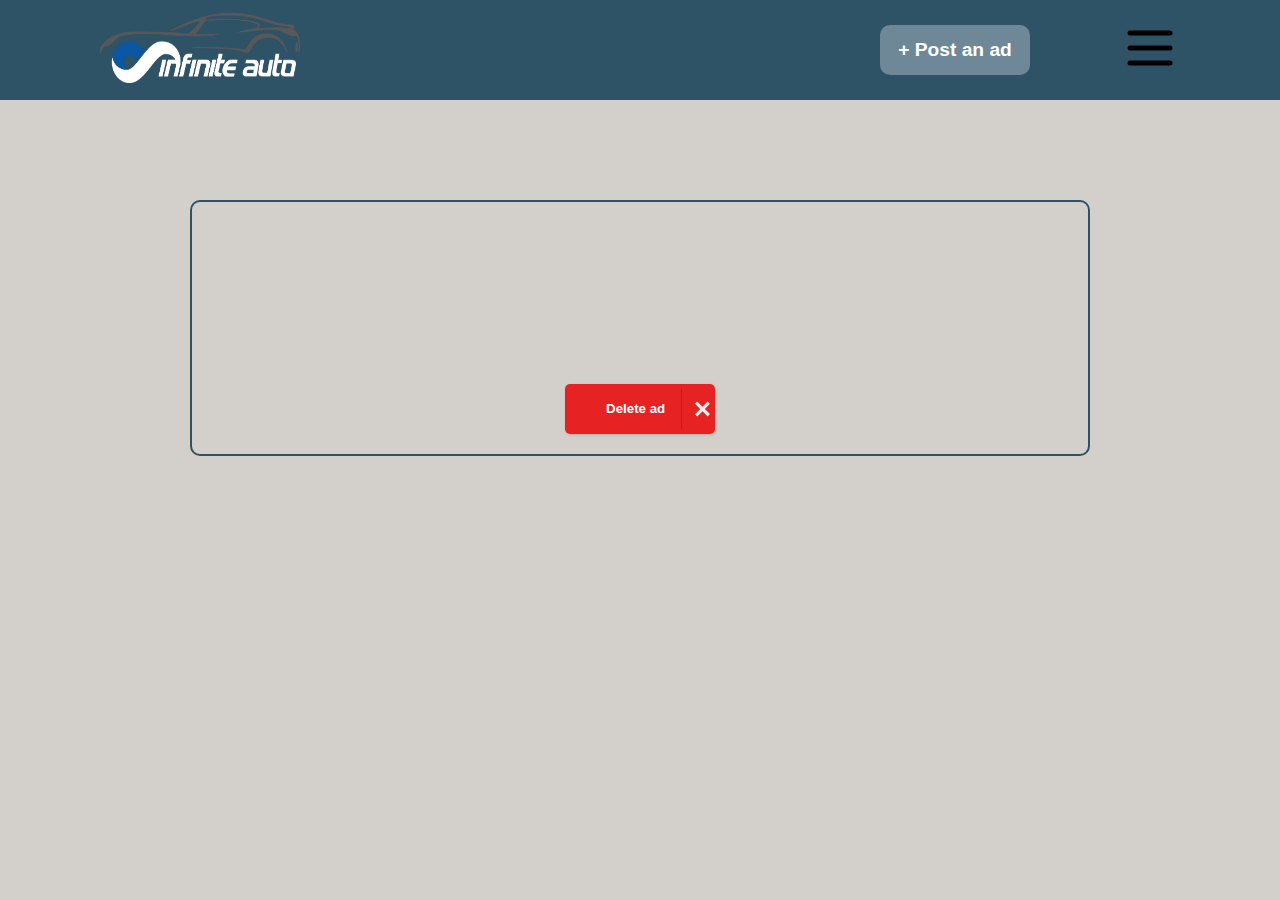
<file: about-car.html>
<!DOCTYPE html>
<html lang="en">
  <head>
    <meta charset="UTF-8" />
    <meta name="viewport" content="width=device-width, initial-scale=1.0" />
    <link rel="stylesheet" href="styles.css" />
    <title>Document</title>
  </head>
  <body>
    <header>
      <div class="logo">
        <img src="Car-Logo-PNG-Photo.png" />
      </div>
      <div class="button-container">
        <div id="add-new-car-wrapper" class="add-new-car-wrapper">
          <button id="post-ad-btn" class="post-ad-btn">+ Post an ad</button>
        </div>
        <div id="burger-button" class="burger-button">
          <svg
            width="60px"
            height="60px"
            viewBox="0 0 24 24"
            fill="none"
            xmlns="http://www.w3.org/2000/svg"
          >
            <path
              d="M4 18L20 18"
              stroke="#000000"
              stroke-width="2"
              stroke-linecap="round"
            />
            <path
              d="M4 12L20 12"
              stroke="#000000"
              stroke-width="2"
              stroke-linecap="round"
            />
            <path
              d="M4 6L20 6"
              stroke="#000000"
              stroke-width="2"
              stroke-linecap="round"
            />
          </svg>
        </div>
      </div>
    </header>

    <div id="navbar" class="navbar">
      <nav>
        <ul>
          <li>
            <a href="./index.html">Home page</a>
          </li>
          <li>
            <a href="#">About Us</a>
          </li>
          <li>
            <a href="#">Contacts</a>
          </li>
        </ul>
      </nav>
    </div>

    <div id="car-details-wrapper" class="car-details-wrapper">
      <div class="title">
        <h2 class="car_brand" id="car-brand"></h2>
        <h3 class="car_model" id="car-model"></h3>
      </div>
      <h3 class="price" id="price"></h3>
      <img class="car_image" id="car-image" />
      <h4 class="first_registration_date" id="first-registration-date"></h4>
      <h4 class="body_type" id="body-type"></h4>
      <h4 class="fuel_type" id="fuel-type"></h4>
      <h4 class="gearbox" id="gearbox"></h4>
      <h4 class="engine_capacity" id="engine-capacity"></h4>
      <h4 class="power_kw" id="power-kw"></h4>
      <h4 class="color" id="color"></h4>
      <h4 class="comment" id="comment"></h4>
      <h4 class="contact_number" id="contact-number"></h4>
      <h4 class="country" id="country"></h4>
      <h4 class="city" id="city"></h4>
      <a class="ad_link" id="ad-link"></a>
      <button class="delete-btn" id="delete-btn">
        <span class="text">Delete ad</span
        ><span class="icon"
          ><svg
            xmlns="http://www.w3.org/2000/svg"
            width="24"
            height="24"
            viewBox="0 0 24 24"
          >
            <path
              d="M24 20.188l-8.315-8.209 8.2-8.282-3.697-3.697-8.212 8.318-8.31-8.203-3.666 3.666 8.321 8.24-8.206 8.313 3.666 3.666 8.237-8.318 8.285 8.203z"
            ></path></svg
        ></span>
      </button>
    </div>

    <div id="delete_message" class="delete_message"></div>

    <script src="./aboutCar.js"></script>
  </body>
</html>
</file>
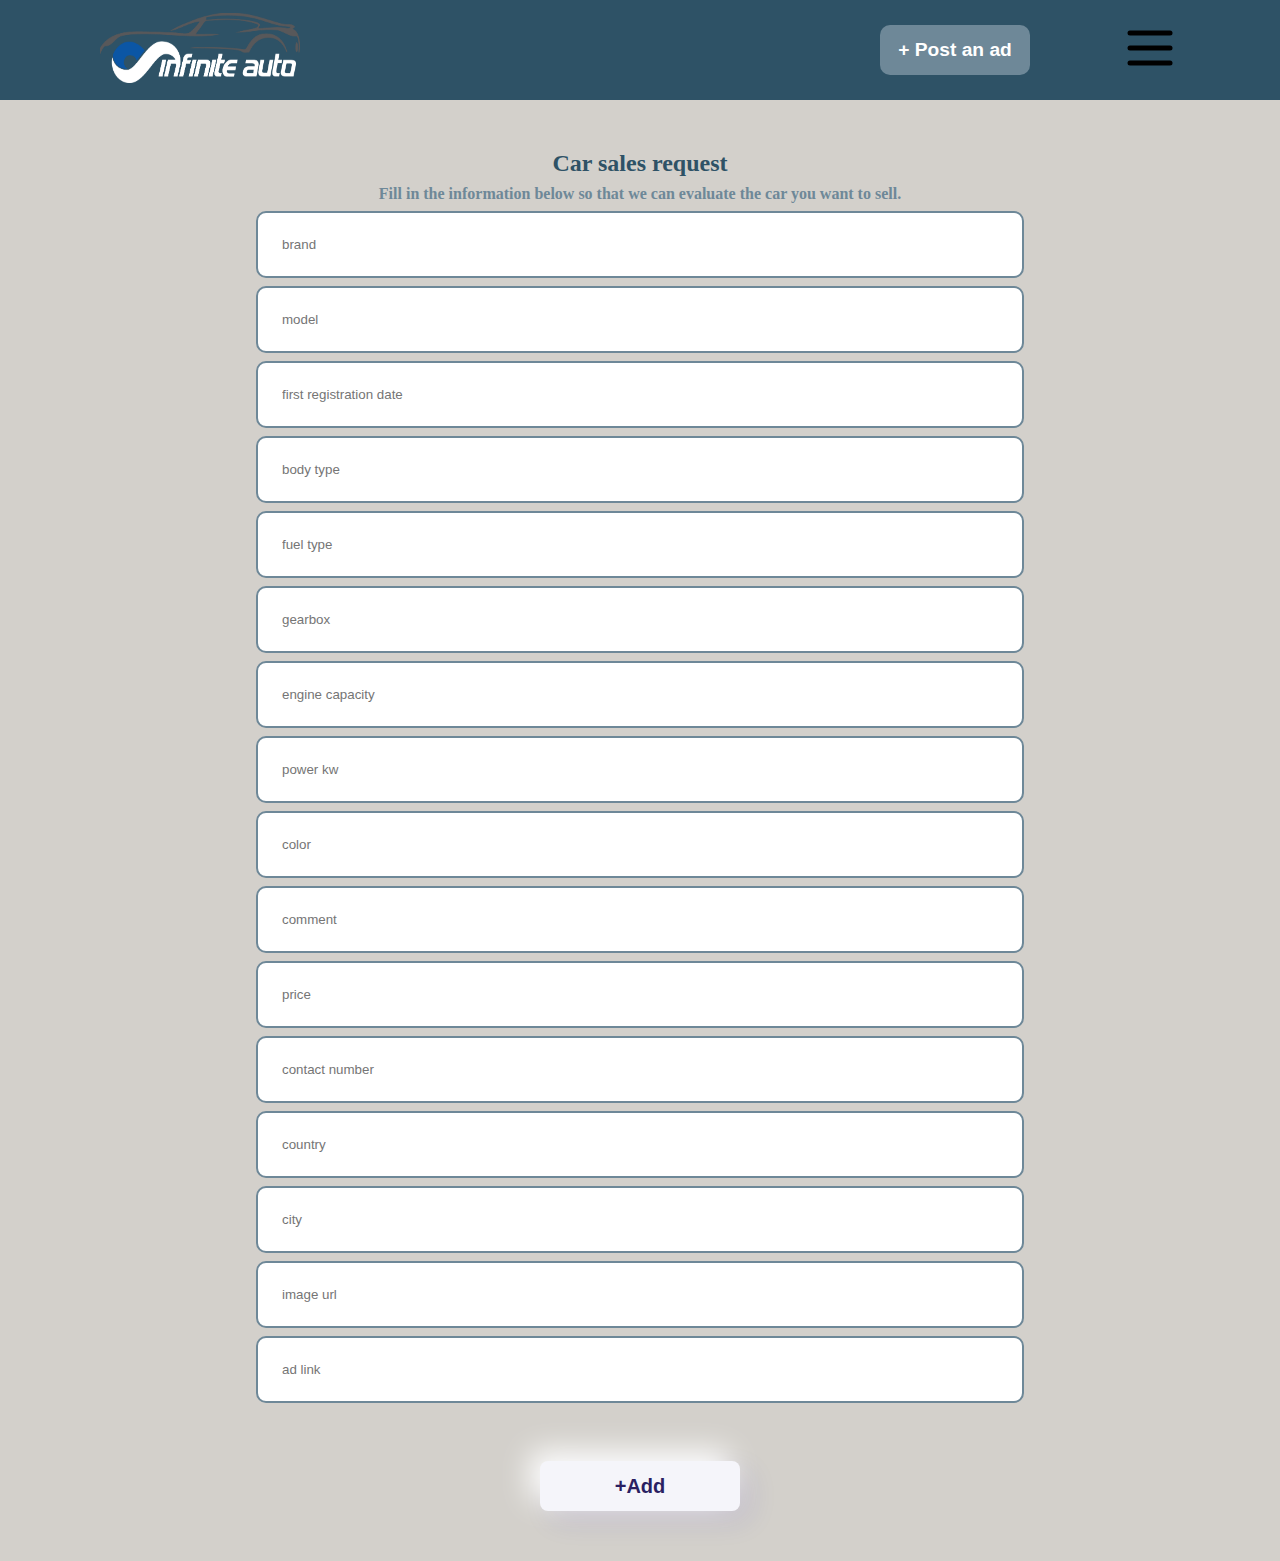
<file: add-car.html>
<!DOCTYPE html>
<html lang="en">
  <head>
    <meta charset="UTF-8" />
    <meta name="viewport" content="width=device-width, initial-scale=1.0" />
    <link rel="stylesheet" href="styles.css" />
    <title>Document</title>
  </head>
  <body>
    <header>
      <div class="logo">
        <img src="Car-Logo-PNG-Photo.png" />
      </div>
      <div class="button-container">
        <div id="add-new-car-wrapper" class="add-new-car-wrapper">
          <button id="post-ad-btn" class="post-ad-btn">+ Post an ad</button>
        </div>
        <div id="burger-button" class="burger-button">
          <svg
            width="60px"
            height="60px"
            viewBox="0 0 24 24"
            fill="none"
            xmlns="http://www.w3.org/2000/svg"
          >
            <path
              d="M4 18L20 18"
              stroke="#000000"
              stroke-width="2"
              stroke-linecap="round"
            />
            <path
              d="M4 12L20 12"
              stroke="#000000"
              stroke-width="2"
              stroke-linecap="round"
            />
            <path
              d="M4 6L20 6"
              stroke="#000000"
              stroke-width="2"
              stroke-linecap="round"
            />
          </svg>
        </div>
      </div>
    </header>
    <div id="navbar" class="navbar">
      <nav>
        <ul>
          <li>
            <a href="./index.html">Home page</a>
          </li>
          <li>
            <a href="#">About Us</a>
          </li>
          <li>
            <a href="#">Contacts</a>
          </li>
        </ul>
      </nav>
    </div>

    <div id="form" class="form">
      <h2>Car sales request</h2>
      <h4>
        Fill in the information below so that we can evaluate the car you want
        to sell.
      </h4>
      <input placeholder="brand" id="brand" />
      <input placeholder="model" id="model" />
      <input
        placeholder="first registration date"
        id="first_registration_date"
      />
      <input placeholder="body type" id="body_type" />
      <input placeholder="fuel type" id="fuel_type" />
      <input placeholder="gearbox" id="gearbox" />
      <input placeholder="engine capacity" id="engine_capacity" />
      <input placeholder="power kw" id="power_kw" />
      <input placeholder="color" id="color" />
      <input placeholder="comment" id="comment" />
      <input placeholder="price" id="price" />
      <input placeholder="contact number" id="contact_number" />
      <input placeholder="country" id="country" />
      <input placeholder="city" id="city" />
      <input placeholder="image url" id="image_url" />
      <input placeholder="ad link" id="ad_link" />
      <button class="add-button" id="add-button">+Add</button>
    </div>

    <div id="success_message" class="success_message"></div>

    <script src="./addCar.js"></script>
  </body>
</html>
</file>
<file: styles.css>
body {
  margin: 0;
  background-color: rgb(211, 208, 203);
  margin-bottom: 50px;
}
header {
  background-color: rgb(46, 82, 102);
  height: 100px;
  width: 100%;
  display: flex;
  justify-content: space-between;
  align-items: center;

  & .logo img {
    width: 200px;
    height: 70px;
    padding-left: 100px;
  }

  & .button-container {
    padding-right: 100px;
    display: flex;
    justify-content: space-between;
    width: 300px;
    align-items: center;
  }

  & .post-ad-btn {
    height: 50px;
    width: 150px;
    background-color: rgb(110, 136, 152);
    border: none;
    border-radius: 10px;
    font-size: larger;
    color: white;
    cursor: pointer;
    font-weight: 700;
  }

  & .post-ad-btn:hover {
    background-color: rgb(36, 53, 65);
    transition: 0.3s;
    transform: translateY(-4px);
  }

  & .burger-button {
    cursor: pointer;
  }
}
.card-wrapper {
  margin-top: 4rem;
  display: flex;
  flex-wrap: wrap;
  gap: 1rem;
  margin-left: 4rem;
  margin-right: 4rem;

  & .car-card {
    margin: auto;
    background-color: rgb(157, 175, 186);
    margin-top: 3rem;
    margin-bottom: 4rem;
    width: 400px;
    border-radius: 10px;
    padding-bottom: 20px;
    cursor: pointer;
  }
  & .car-card:hover {
    background-color: rgb(137, 170, 190);
  }

  & .car-card img {
    margin: auto;
    padding-top: 20px;
    height: 300px;
    width: 90%;
    object-fit: cover;
    margin-left: 1.2rem;
    margin-right: 1rem;
  }

  & .car-card h2,
  h4 {
    color: rgb(46, 82, 102);
  }

  & .car-card h3 {
    color: rgb(110, 136, 152);
  }
  & .car-card h2,
  h3,
  h4 {
    margin: 0;
    text-align: center;
    padding-top: 1rem;
  }

  & a {
    text-decoration: none;
  }
}
.form {
  display: flex;
  flex-direction: column;
  gap: 0.5rem;
  margin: auto;
  margin-top: 50px;
  width: 60%;

  & input {
    padding: 1.5rem;
    border-radius: 10px;
    border: 2px solid rgb(110, 136, 152);
  }

  & h2,
  h4 {
    text-align: center;
    margin: 0;
  }

  & h2 {
    color: rgb(46, 82, 102);
  }

  & h4 {
    color: rgb(110, 136, 152);
  }
}
.add-button {
  margin: auto;
  margin-top: 50px;
  width: 200px;
  height: 50px;
  font-size: 20px;
  font-weight: bolder;
  align-items: center;
  background: #f5f5fa;
  border: 0;
  border-radius: 8px;
  box-shadow: -10px -10px 30px 0 #fff, 10px 10px 30px 0 #1d0dca17;
  box-sizing: border-box;
  color: #2a1f62;
  cursor: pointer;
  display: flex;
  justify-content: center;
  line-height: 1.5rem;
  padding: 15px;
  text-align: left;
  transition: 0.2s;
  user-select: none;
  -webkit-user-select: none;
  touch-action: manipulation;
  white-space: pre;
  word-break: normal;
  word-spacing: normal;
}

.add-button:hover {
  background: #f8f8ff;
  box-shadow: -15px -15px 30px 0 #fff, 15px 15px 30px 0 #1d0dca17;
}

.navbar {
  display: inline-block;
  background-color: white;
  position: fixed;
  width: 100%;
  right: -100%;
  height: 100%;
  z-index: 10;
  transition: 0.4s;
}
.navbar nav ul {
  display: flex;
  gap: 1rem;
  flex-direction: column;
  align-items: center;
  margin-top: 100px;
  list-style: none;
}

.navbar nav ul li a {
  color: rgb(46, 82, 102);
  text-decoration: none;
  font-size: x-large;
}

.navbar-active {
  right: 0;
}

.success_message {
  margin-top: 30px;
  color: rgb(29, 215, 20);
  font-size: 30px;
  font-weight: bolder;
  text-align: center;
}

.delete_message {
  margin-top: 30px;
  color: #c41b1b;
  font-size: larger;
  font-weight: bolder;
  text-align: center;
}

.car-details-wrapper {
  margin: auto;
  margin-top: 100px;
  display: flex;
  flex-direction: column;
  width: 70%;
  font-size: medium;
  border-radius: 10px;
  padding-bottom: 20px;
  border: 2px solid rgb(46, 82, 102);

  & img {
    padding: 0;
    object-fit: cover;
    width: 98%;
    margin: auto;
    margin-bottom: 20px;
    margin-top: 20px;
    border-radius: 20px;
  }
  & .title {
    display: flex;
    padding-left: 15px;
    padding-top: 2rem;
    align-items: center;
  }

  & h3 {
    padding-left: 15px;
    margin: 0;
  }

  & h4 {
    padding-left: 15px;
    padding-right: 100px;
    text-wrap: wrap;
    margin: 0;
    line-height: 40px;
    font-size: 25px;
    font-weight: lighter;
  }

  & a {
    padding-left: 15px;
    padding-top: 20px;
    font-size: larger;
    text-decoration: none;
  }

  & a:hover {
    color: #f8f6f6;
  }
}

& .delete-btn {
  margin: auto;
  margin-top: 50px;
  width: 150px;
  height: 50px;
  cursor: pointer;
  display: flex;
  align-items: center;
  background: red;
  border: none;
  border-radius: 5px;
  box-shadow: 1px 1px 3px rgba(0, 0, 0, 0.15);
  background: #e62222;
}

& .delete-btn,
.delete-btn span {
  transition: 200ms;
}

& .delete-btn .text {
  transform: translateX(35px);
  color: white;
  font-weight: bold;
}

& .delete-btn .icon {
  position: absolute;
  border-left: 1px solid #c41b1b;
  transform: translateX(110px);
  height: 40px;
  width: 40px;
  display: flex;
  align-items: center;
  justify-content: center;
}

& .delete-btn svg {
  width: 15px;
  fill: #eee;
}

& .delete-btn:hover {
  background: #ff3636;
}

& .delete-btn:hover .text {
  color: transparent;
}

& .delete-btn:hover .icon {
  width: 150px;
  border-left: none;
  transform: translateX(0);
}

& .delete-btn:focus {
  outline: none;
}

& .delete-btn:active .icon svg {
  transform: scale(0.8);
}

@media screen and (max-width: 768px) {
  header {
    justify-content: space-around;

    & .logo img {
      width: 150px;
      height: 50px;
      padding: 0;
    }

    & .button-container {
      display: flex;
      justify-content: space-between;
      width: 200px;
      align-items: center;
      padding: 0;
    }

    & .post-ad-btn {
      height: 40px;
      width: 120px;
      font-size: 15px;
    }
  }

  .add-button {
    padding: 24px;
  }
  .car-details-wrapper h4 {
    padding-right: 20px;
  }
}
</file>
